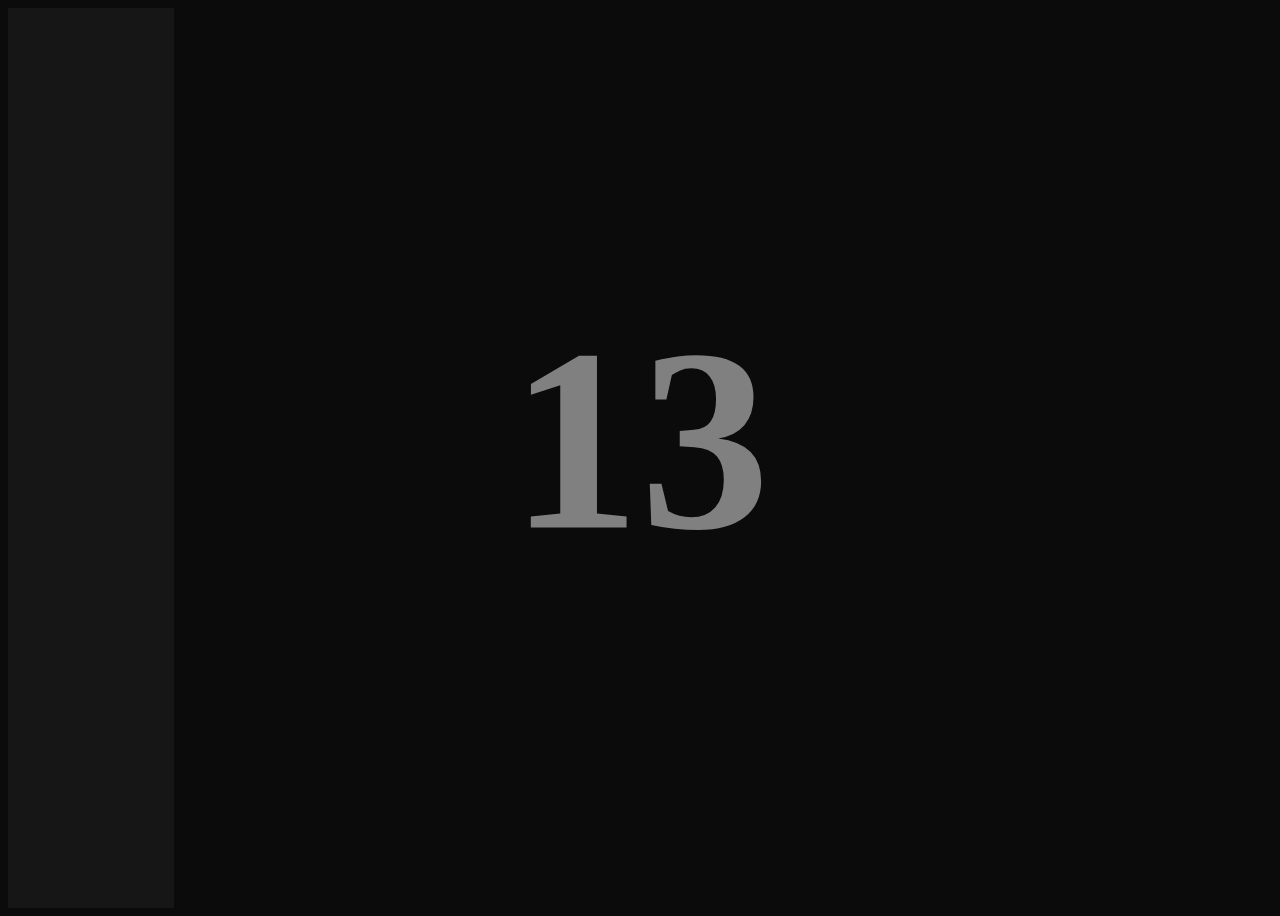
<file: paginadecarga.html>
<!DOCTYPE html>
<html lang="en">
<head>
      <meta charset="UTF-8">
      <meta name="viewport" content="width=device-width, initial-scale=1.0">
      <meta http-equiv="X-UA-Compatible" content="ie=edge">
      <title>JQuery Preloader</title>
      <link rel="stylesheet" href="master.css">
      <script src="https://code.jquery.com/jquery-3.3.1.js"></script>
</head>
<body>
      <div class="loading-page">
            <div class="counter">
                  <h1>0</h1>
            </div>
      </div>

      <script type="text/javascript">

      $(document).ready(function() {

      var counter = 0;
      var c = 0;
      var i = setInterval(function() {

      $(".loading-page .counter h1").html(c);
      $(".loading-page").css("width", c + "%");

      counter++;
      c++;
      if(counter == 101) {
            clearInterval(i);
      }

}, 50);

});

      </script>
</body>
</html>
</file>
<file: master.css>
body {
    background: #0b0b0b;
    padding: 0;
    width: 100vw;
    height: 100vh;
    overflow: hidden;
    font-family: Poppins;
}

.loading-page {
    background: #161616;
    width: 100%;
    height: 100vh;
}

.loading-page .counter h1 {
    position: fixed;
    top: 50%;
    left: 50%;
    transform: translate(-50%, -50%);
    color: grey;
    font-size: 260px;
    font-weight: bolder;
    margin-top: -10px;
}
</file>
